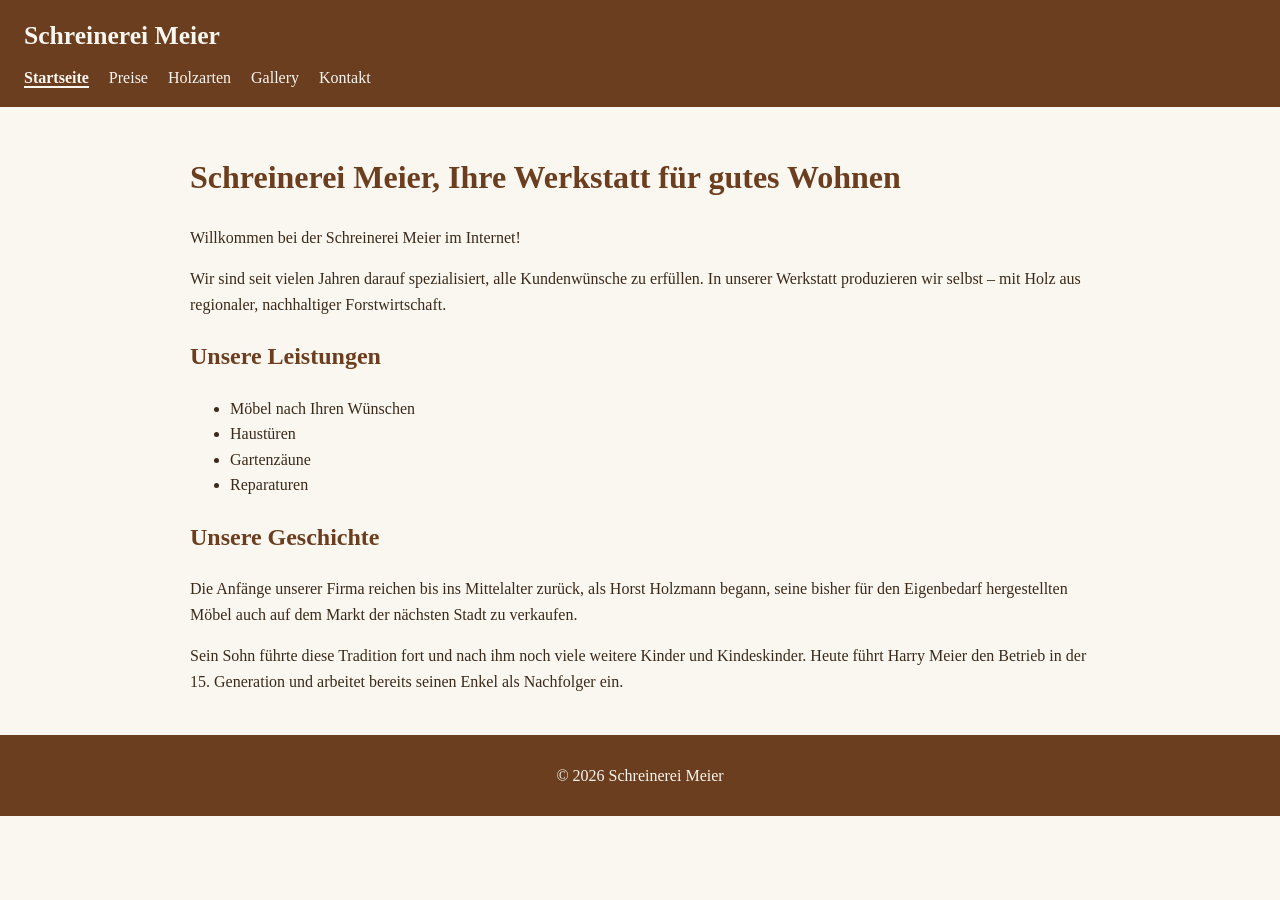
<file: index.html>
<!doctype html>
<html lang="de">
  <head>
    <meta charset="UTF-8" />
    <title>Schreinerei Meier</title>
    <link rel="stylesheet" href="./styles.css">
  </head>
  <body>
    <header id="top">
      <p class="logo">Schreinerei Meier</p>
      <nav>
        <a href="index.html" aria-current="page">Startseite</a>
        <a href="preise.html">Preise</a>
        <a href="holzarten.html">Holzarten</a>
        <a href="gallery.html">Gallery</a>
        <a href="kontakt.html">Kontakt</a>
      </nav>
    </header>

    <main>
      <h1>Schreinerei Meier, Ihre Werkstatt für gutes Wohnen</h1>
      <p>Willkommen bei der Schreinerei Meier im Internet!</p>
      <p>
        Wir sind seit vielen Jahren darauf spezialisiert, alle Kundenwünsche zu erfüllen.
        In unserer Werkstatt produzieren wir selbst – mit Holz aus regionaler, nachhaltiger Forstwirtschaft.
      </p>

      <section>
        <h2>Unsere Leistungen</h2>
        <ul>
          <li>Möbel nach Ihren Wünschen</li>
          <li>Haustüren</li>
          <li>Gartenzäune</li>
          <li>Reparaturen</li>
        </ul>
      </section>

      <section>
        <h2>Unsere Geschichte</h2>
        <p>
          Die Anfänge unserer Firma reichen bis ins Mittelalter zurück, als Horst
          Holzmann begann, seine bisher für den Eigenbedarf hergestellten Möbel auch
          auf dem Markt der nächsten Stadt zu verkaufen.
        </p>
        <p>
          Sein Sohn führte diese Tradition fort und nach ihm noch viele weitere
          Kinder und Kindeskinder. Heute führt Harry Meier den Betrieb in der
          15. Generation und arbeitet bereits seinen Enkel als Nachfolger ein.
        </p>
      </section>
    </main>

    <footer>
      <p>&copy; 2026 Schreinerei Meier</p>
    </footer>
  </body>
</html>
</file>
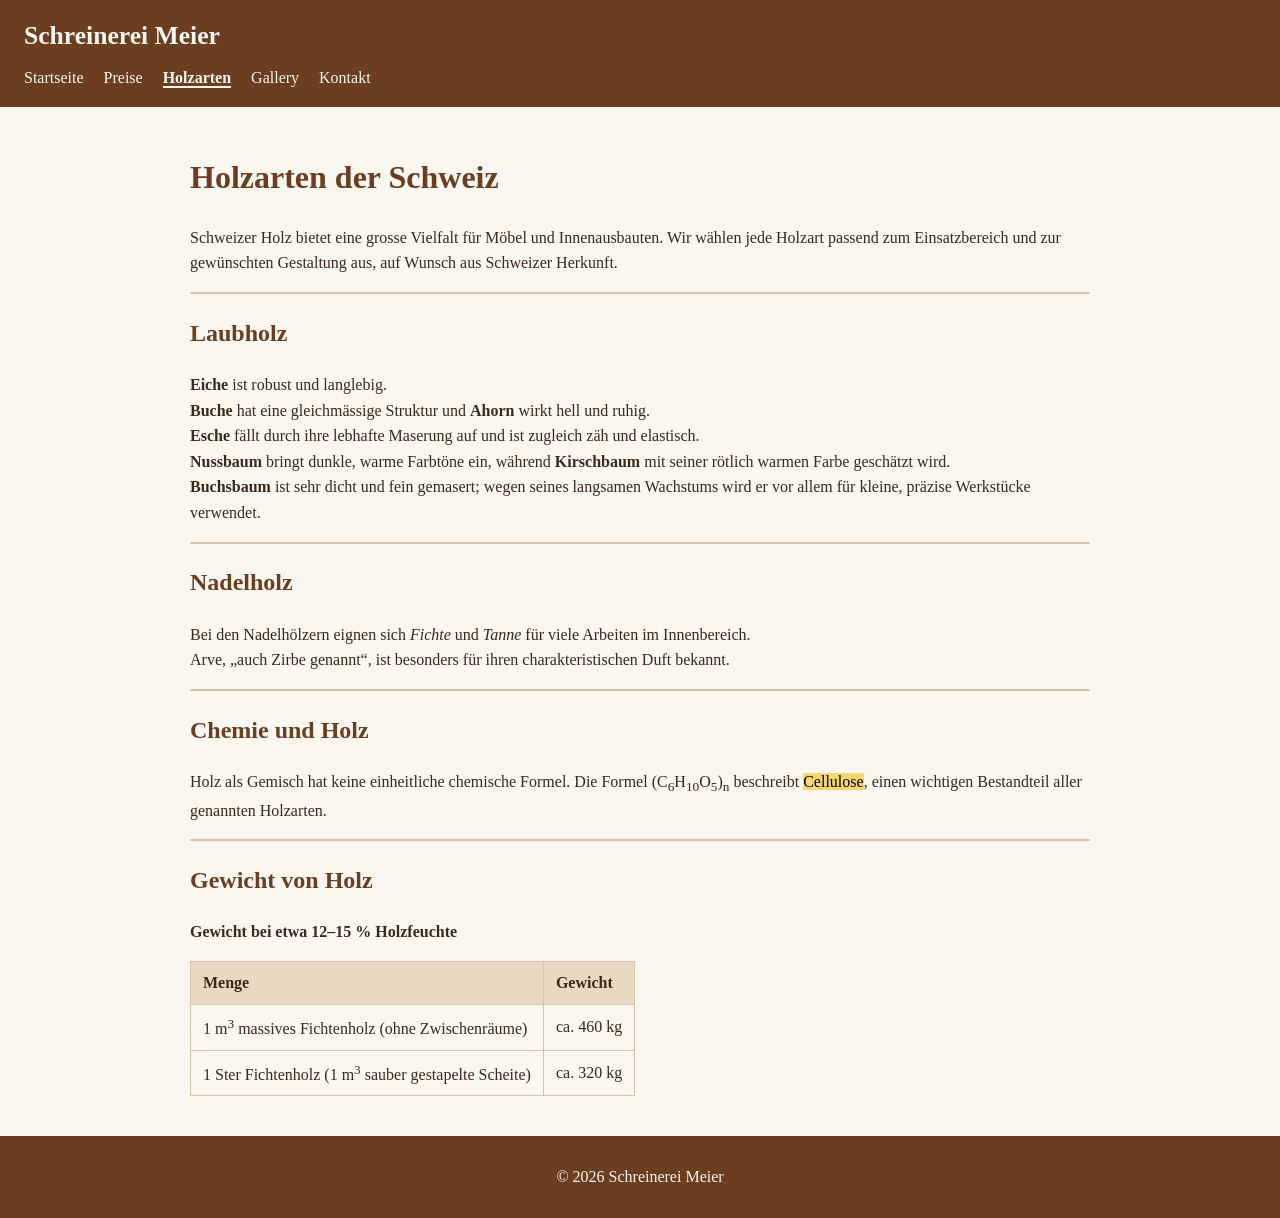
<file: holzarten.html>
<!doctype html>
<html lang="de">
  <head>
    <meta charset="UTF-8" />
    <title>Holzarten</title>
    <link rel="stylesheet" href="./styles.css">
  </head>
  <body>
    <header id="top">
      <p class="logo">Schreinerei Meier</p>
      <nav>
        <a href="index.html">Startseite</a>
        <a href="preise.html">Preise</a>
        <a href="holzarten.html" aria-current="page">Holzarten</a>
        <a href="gallery.html">Gallery</a>
        <a href="kontakt.html">Kontakt</a>
      </nav>
    </header>

    <main>
      <h1>Holzarten der Schweiz</h1>
      <p>
        Schweizer Holz bietet eine grosse Vielfalt für Möbel und Innenausbauten. Wir wählen jede Holzart
        passend zum Einsatzbereich und zur gewünschten Gestaltung aus, auf Wunsch aus Schweizer Herkunft.
      </p>

      <hr>

      <section>
        <h2>Laubholz</h2>
        <p>
          <strong>Eiche</strong> ist robust und langlebig.<br>
          <strong>Buche</strong> hat eine gleichmässige Struktur und <strong>Ahorn</strong> wirkt hell und ruhig.<br>
          <strong>Esche</strong> fällt durch ihre lebhafte Maserung auf und ist zugleich zäh und elastisch.<br>
          <strong>Nussbaum</strong> bringt dunkle, warme Farbtöne ein,
          während <strong>Kirschbaum</strong> mit seiner rötlich warmen Farbe geschätzt wird.<br>
          <strong>Buchsbaum</strong> ist sehr dicht und fein gemasert; wegen seines langsamen Wachstums wird er
          vor allem für kleine, präzise Werkstücke verwendet.
        </p>
      </section>

      <hr>

      <section>
        <h2>Nadelholz</h2>
        <p>
          Bei den Nadelhölzern eignen sich <em>Fichte</em> und <em>Tanne</em> für viele Arbeiten im Innenbereich.<br>
          Arve, <q>auch Zirbe genannt</q>, ist besonders für ihren charakteristischen Duft bekannt.
        </p>
      </section>

      <hr>

      <section>
        <h2>Chemie und Holz</h2>
        <p>
          Holz als Gemisch hat keine einheitliche chemische Formel. Die Formel
          (C<sub>6</sub>H<sub>10</sub>O<sub>5</sub>)<sub>n</sub> beschreibt <mark>Cellulose</mark>,
          einen wichtigen Bestandteil aller genannten Holzarten.
        </p>
      </section>

      <hr>

      <section>
        <h2>Gewicht von Holz</h2>
        <p><strong>Gewicht bei etwa 12–15 % Holzfeuchte</strong></p>
        <table>
          <tr>
            <th>Menge</th>
            <th>Gewicht</th>
          </tr>
          <tr>
            <td>1 m<sup>3</sup> massives Fichtenholz (ohne Zwischenräume)</td>
            <td>ca. 460 kg</td>
          </tr>
          <tr>
            <td>1 Ster Fichtenholz (1 m<sup>3</sup> sauber gestapelte Scheite)</td>
            <td>ca. 320 kg</td>
          </tr>
        </table>
      </section>
    </main>

    <footer>
      <p>&copy; 2026 Schreinerei Meier</p>
    </footer>
  </body>
</html>
</file>
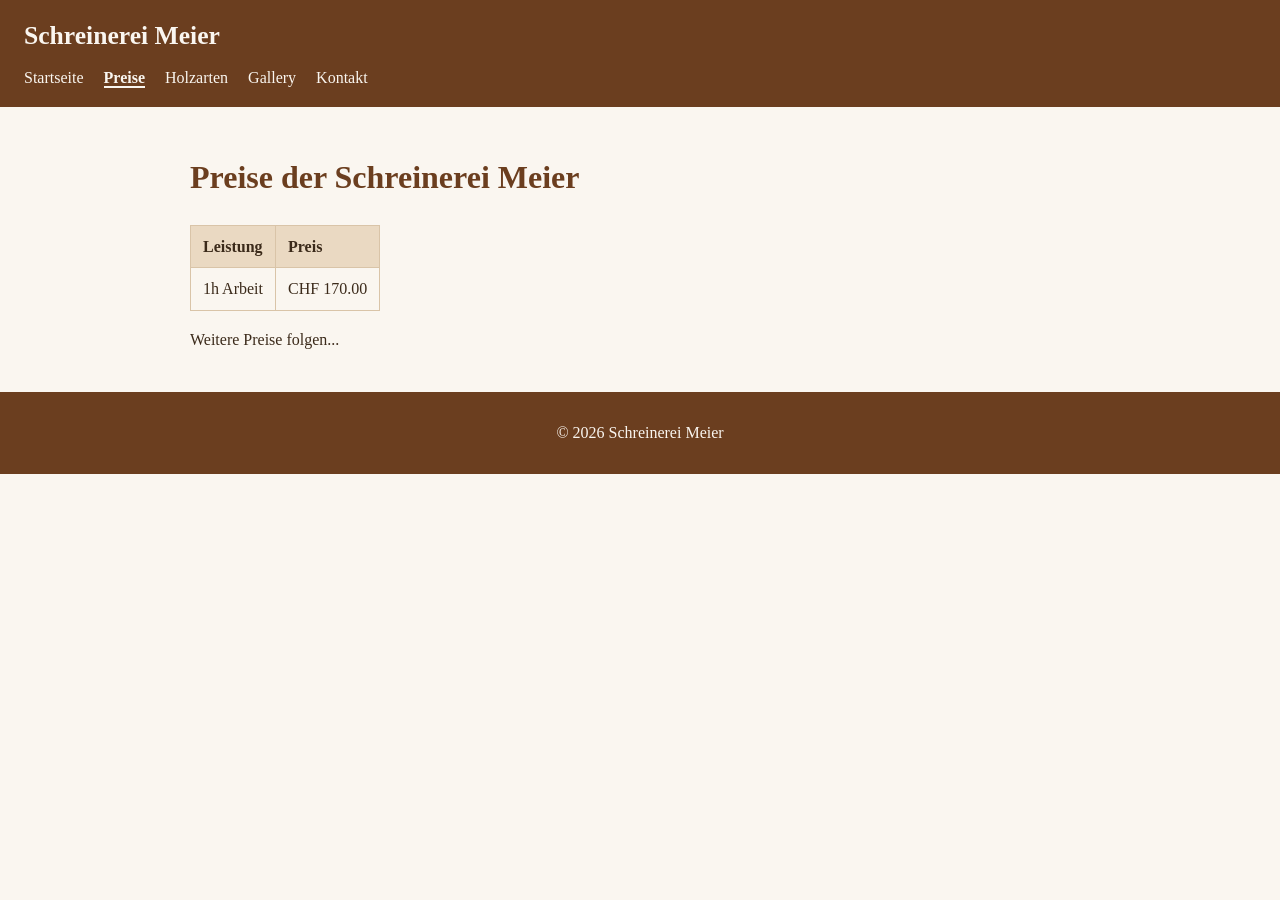
<file: preise.html>
<!doctype html>
<html lang="de">
  <head>
    <meta charset="UTF-8" />
    <title>Preise</title>
    <link rel="stylesheet" href="./styles.css">
  </head>
  <body>
    <header id="top">
      <p class="logo">Schreinerei Meier</p>
      <nav>
        <a href="index.html">Startseite</a>
        <a href="preise.html" aria-current="page">Preise</a>
        <a href="holzarten.html">Holzarten</a>
        <a href="gallery.html">Gallery</a>
        <a href="kontakt.html">Kontakt</a>
      </nav>
    </header>

    <main>
      <h1>Preise der Schreinerei Meier</h1>
      <table>
        <tr>
          <th>Leistung</th>
          <th>Preis</th>
        </tr>
        <tr>
          <td>1h Arbeit</td>
          <td>CHF 170.00</td>
        </tr>
      </table>
      <p>Weitere Preise folgen...</p>
    </main>

    <footer>
      <p>&copy; 2026 Schreinerei Meier</p>
    </footer>
  </body>
</html>
</file>
<file: styles.css>
body {
  margin: 0;
  font-family: Georgia, "Times New Roman", serif;
  color: #3b2a1a;              /* dunkles Braun */
  background-color: #faf6f0;   /* helles Holz-Beige */
  line-height: 1.6;
}

h1, h2 {
  color: #6b3e1f;
}

a {
  color: #8b4513;
}

hr {
  border: none;
  border-top: 2px solid #d9c4a8;
}


header {
  background-color: #6b3e1f;
  padding: 16px 24px;
}

header .logo {
  margin: 0 0 8px;
  font-size: 1.6em;
  font-weight: bold;
  color: #faf6f0;
}

nav a {
  color: #faf6f0;
  text-decoration: none;
  margin-right: 16px;
}

nav a:hover {
  text-decoration: underline;
}


nav a[aria-current="page"] {
  font-weight: bold;
  border-bottom: 2px solid #faf6f0;
}

main {
  max-width: 900px;
  margin: 0 auto;
  padding: 24px;
}

footer {
  background-color: #6b3e1f;
  color: #faf6f0;
  text-align: center;
  padding: 12px;
}

/* --- Tabellen --- */
table {
  border-collapse: collapse;
  margin: 16px 0;
}

th, td {
  border: 1px solid #d9c4a8;
  padding: 8px 12px;
  text-align: left;
}

th {
  background-color: #ead9c2;
}


figure {
  margin: 0;
}

figcaption {
  font-size: 0.9em;
  font-style: italic;
  color: #6b5a48;
}


.galerie {
  display: flex;
  flex-wrap: wrap;
  gap: 24px;
}

/* --- Weitere Text-Tags --- */
mark {
  background-color: #f5d76e;
}

address {
  font-style: normal;          /* Standard wäre kursiv */
}
</file>
